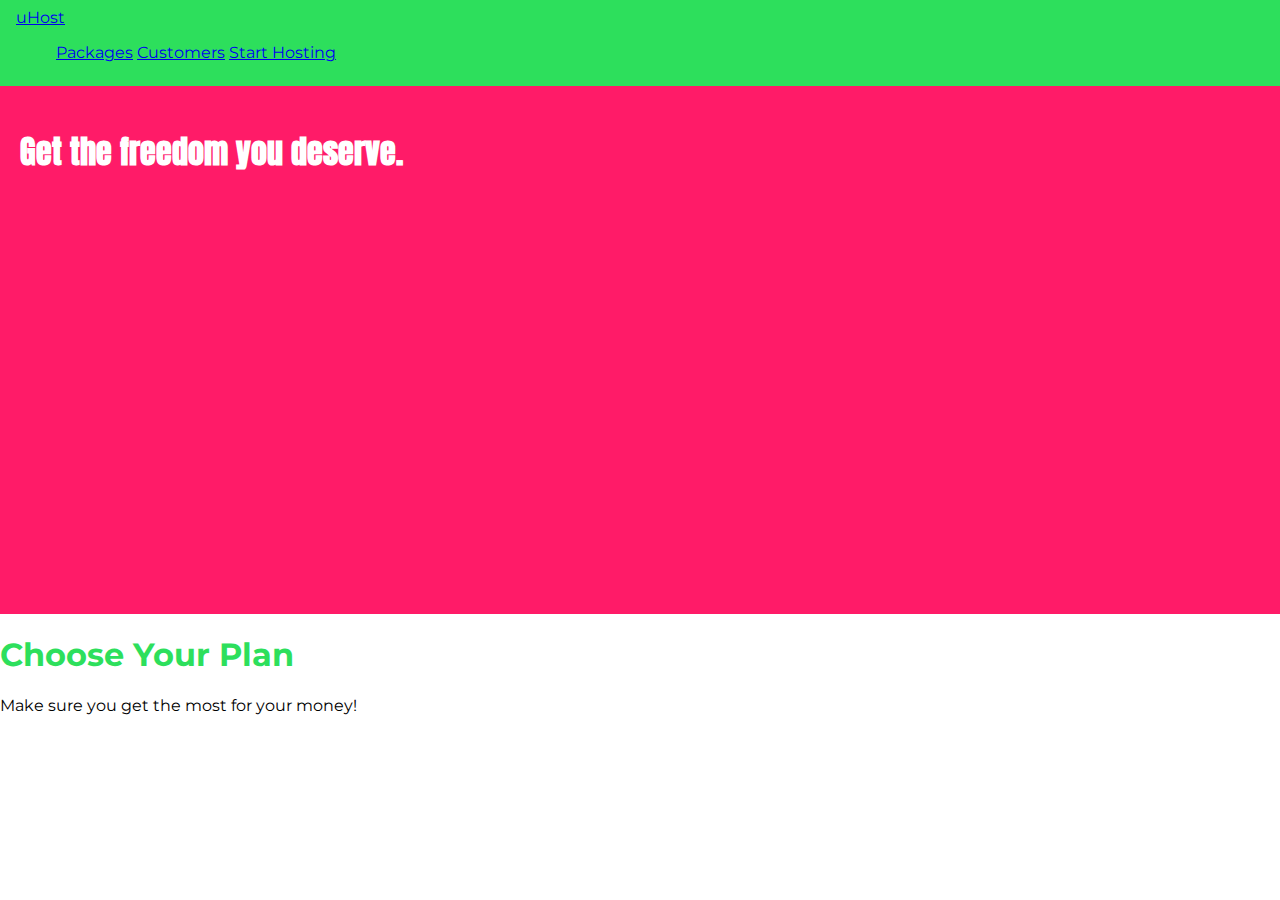
<file: index.html>
<!DOCTYPE html>
<html lang="en">
  <head>
    <meta charset="UTF-8" />
    <meta http-equiv="X-UA-Compatible" content="ie=edge" />
    <title>uHost</title>
    <link rel="shortcut icon" href="favicon.png" />
    <link
      href="https://fonts.googleapis.com/css?family=Anton"
      rel="stylesheet"
    />
    <link
      href="https://fonts.googleapis.com/css?family=Montserrat:400,700"
      rel="stylesheet"
    />
    <link rel="stylesheet" href="main.css" />
  </head>

  <body>
    <header id="main-heading">
      <div>
        <a href="index.html"> uHost </a>
      </div>
      <nav class="main-nav">
        <ul class="main-nav__items">
          <li class="main-nav__item">
            <a href="packages/index.html">Packages</a>
          </li>
          <li class="main-nav__item">
            <a href="customers/index.html">Customers</a>
          </li>
          <li class="main-nav__item">
            <a href="start-hosting/index.html">Start Hosting</a>
          </li>
        </ul>
      </nav>
    </header>
    <main>
      <section id="product-overview">
        <h1>Get the freedom you deserve.</h1>
      </section>
      <section id="plans">
        <h1 class="section-title">Choose Your Plan</h1>
        <p>Make sure you get the most for your money!</p>
      </section>
    </main>
  </body>
</html>
</file>
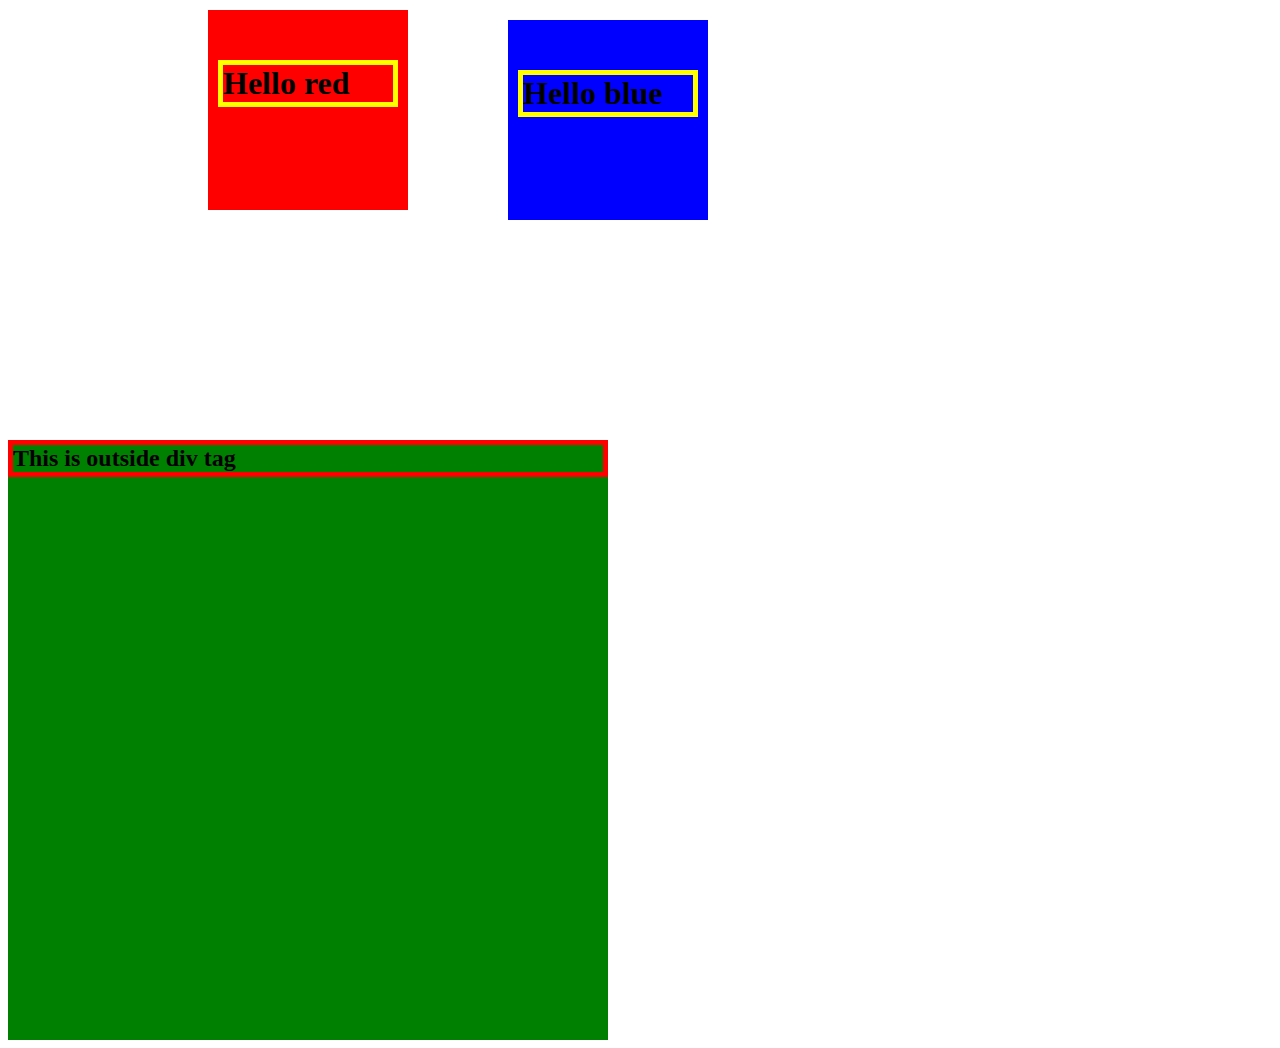
<file: box1.html>
<!DOCTYPE html>
<html lang="en">
  <head>
    <meta charset="UTF-8" />
    <meta http-equiv="X-UA-Compatible" content="IE=edge" />
    <meta name="viewport" content="width=device-width, initial-scale=1.0" />
    <title>Box model</title>
    <link rel="stylesheet" href="box1.css" />
  </head>
  <body>
    <div class="red">
      <h1>Hello red</h1>
    </div>
    <div class="blue">
      <h1>Hello blue</h1>
    </div>
    <div class="out">
      <h2>This is outside div tag</h2>
    </div>
  </body>
</html>
</file>
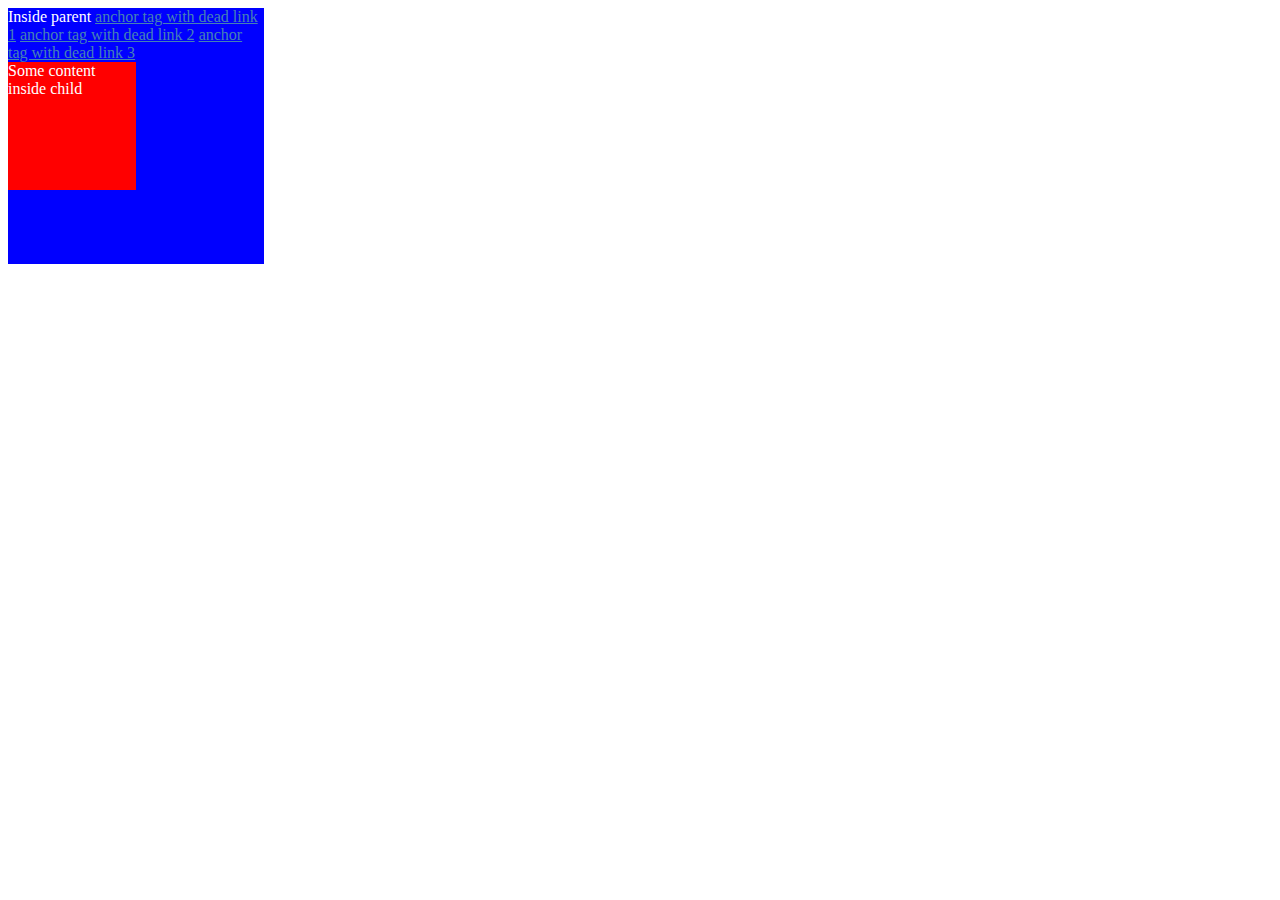
<file: boxmodelpractice.html>
<!DOCTYPE html>
<html lang="en">
  <head>
    <meta charset="UTF-8" />
    <meta http-equiv="X-UA-Compatible" content="IE=edge" />
    <meta name="viewport" content="width=device-width, initial-scale=1.0" />
    <title>Document</title>
    <link rel="stylesheet" href="boxmodelpractice.css" />
  </head>
  <body>
    <div class="parent">
      Inside parent
      <a href="#">anchor tag with dead link 1</a>
      <a href="#">anchor tag with dead link 2</a>
      <a href="#">anchor tag with dead link 3</a>
      <div class="child">Some content inside child</div>
    </div>
  </body>
</html>
</file>
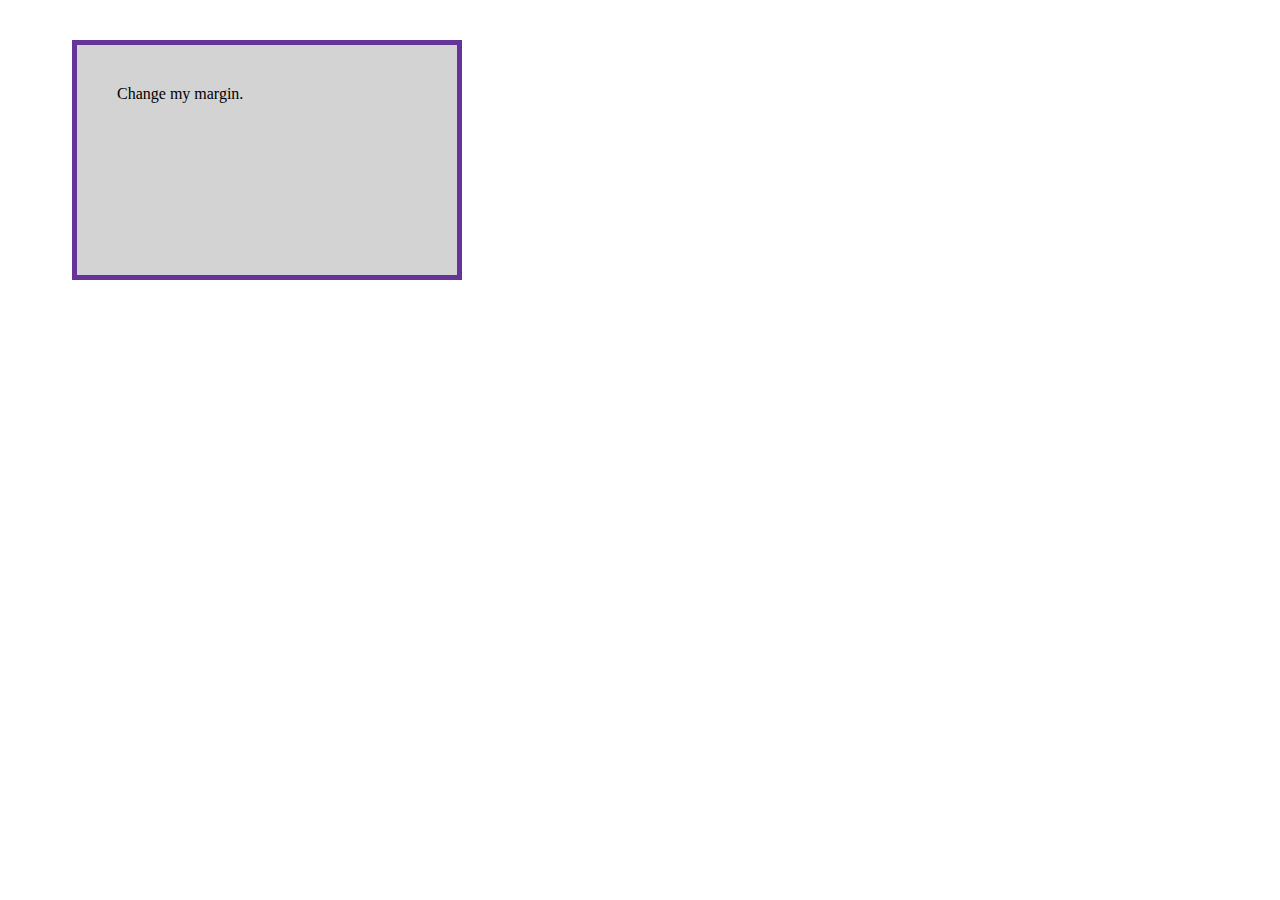
<file: smallbox.html>
<!DOCTYPE html>
<html lang="en">
  <head>
    <meta charset="UTF-8" />
    <meta http-equiv="X-UA-Compatible" content="IE=edge" />
    <meta name="viewport" content="width=device-width, initial-scale=1.0" />
    <title>Document</title>
    <link rel="stylesheet" href="smallbox.css" />
  </head>
  <body>
    <div class="container">
      <div class="box">Change my margin.</div>
    </div>
  </body>
</html>
</file>
<file: main.css>
body {
  font-family: "Montserrat", sans-serif;
  margin: 0;
}
#product-overview {
  background: #ff1b68;
  padding: 20px;
  width: 100%;
  height: 528px;
  box-sizing: border-box;
}
.section-title {
  color: #2ddf5c;
}
#product-overview h1 {
  color: white;
  font-family: "Anton", sans-serif;
}
#main-heading {
  background-color: #2ddf5c;
  width: 100%;
  padding: 8px 16px;
}
.main-nav__item {
  display: inline-block;
}

/* display property is used to change 
the element property from inline to
block and block to inline*/
</file>
<file: box1.css>
.red {
  width: 200px;
  height: 200px;
  background: red;
  position: relative;
  left: 200px;
}
.blue {
  width: 200px;
  height: 200px;
  background: blue;
  position: relative;
  left: 500px;
  bottom: 200px;
}

h1 {
  position: relative;
  top: 50px;
  border: 5px solid yellow;
  margin: 10px;
}
h2 {
  border: 5px solid red;
}
.out {
  height: 600px;
  width: 600px;
  background-color: green;
}
</file>
<file: boxmodelpractice.css>
.parent {
  color: white;
  width: 256px;
  height: 256px;
  background-color: blue;
}

.child {
  width: 128px;
  height: 128px;
  background-color: red;
}
a {
  color: white;
}
a:link {
  color: steelblue;
}

a:active {
  color: orange;
}
a:visited {
  color: purple;
}
</file>
<file: smallbox.css>
.box {
    border: 5px solid rebeccapurple;
    background-color: lightgray;
    padding: 40px;
    margin: 40px;
    width: 300px;
    height: 150px;
  }
  
  .alternate {
    box-sizing: border-box;
    width:390;
    height: 240;
  }
      
  .box {
  
    margin-right: 30px;
    margin-bottom: 40px;
    margin-left: 4em;
  }
</file>
